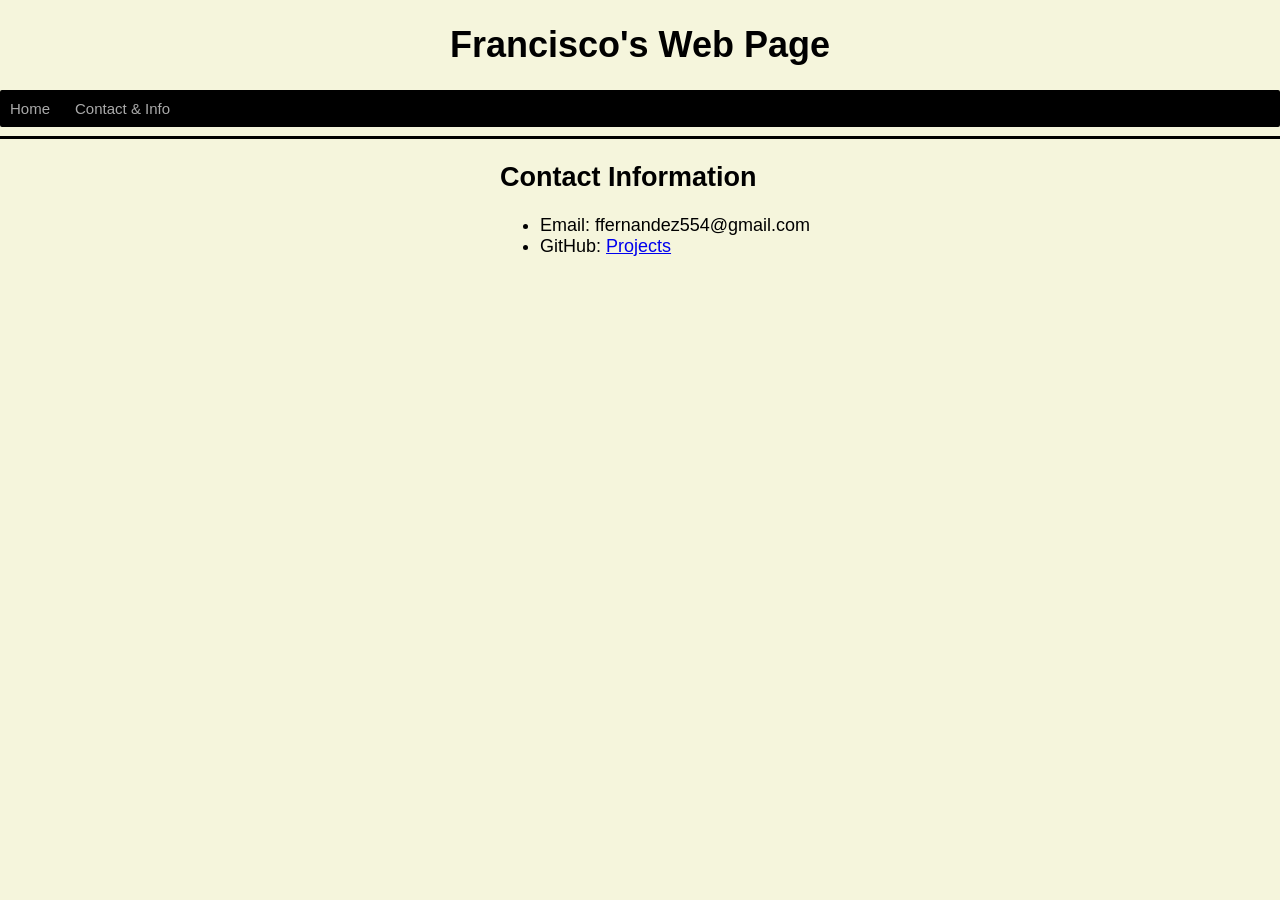
<file: mywebsite/contactPage.html>
<!DOCTYPE html>
<html>
  <head>
    <meta charset="utf-8">
    <meta name="generator" content="GitLab Pages">
    <title>Contact and Information Page</title>
    <link rel="stylesheet" href="style.css">
  </head>
  <body>
    <h1 align="CENTER">Francisco's Web Page</h1>
    <section class="navbar">
      <a href="index.html">Home</a>
      <a href="contactPage.html">Contact & Info</a>
    </section>
    <hr>

    <section class="centering">
      <h1>Contact Information</h1>
      <ul>
        <li>Email: ffernandez554@gmail.com</li>
        <li>GitHub: <a href="https://github.com/kiko707/PERSONALPROJECTS" target="_blank">Projects</a></li>
      </ul>
    </section>
  </body>




</html>
</file>
<file: mywebsite/style.css>
body {
  font-family: sans-serif;
  font-size: 18px;
  margin: auto;
  max-width: 1280px;
  background-color: beige;
}

.centering {
  padding-left: 500px;
}

.navbar {
  background-color: black;
  border-radius: 2px;

}

hr {
  height: 3px;
  background-color: black;
  border: none;
}

.navbar a {
  color: #aaa;
  display: inline-block;
  font-size: 15px;
  padding: 10px;
  text-decoration: none;
}

.navbar a:hover {
  color: #ffffff;
}
</file>
